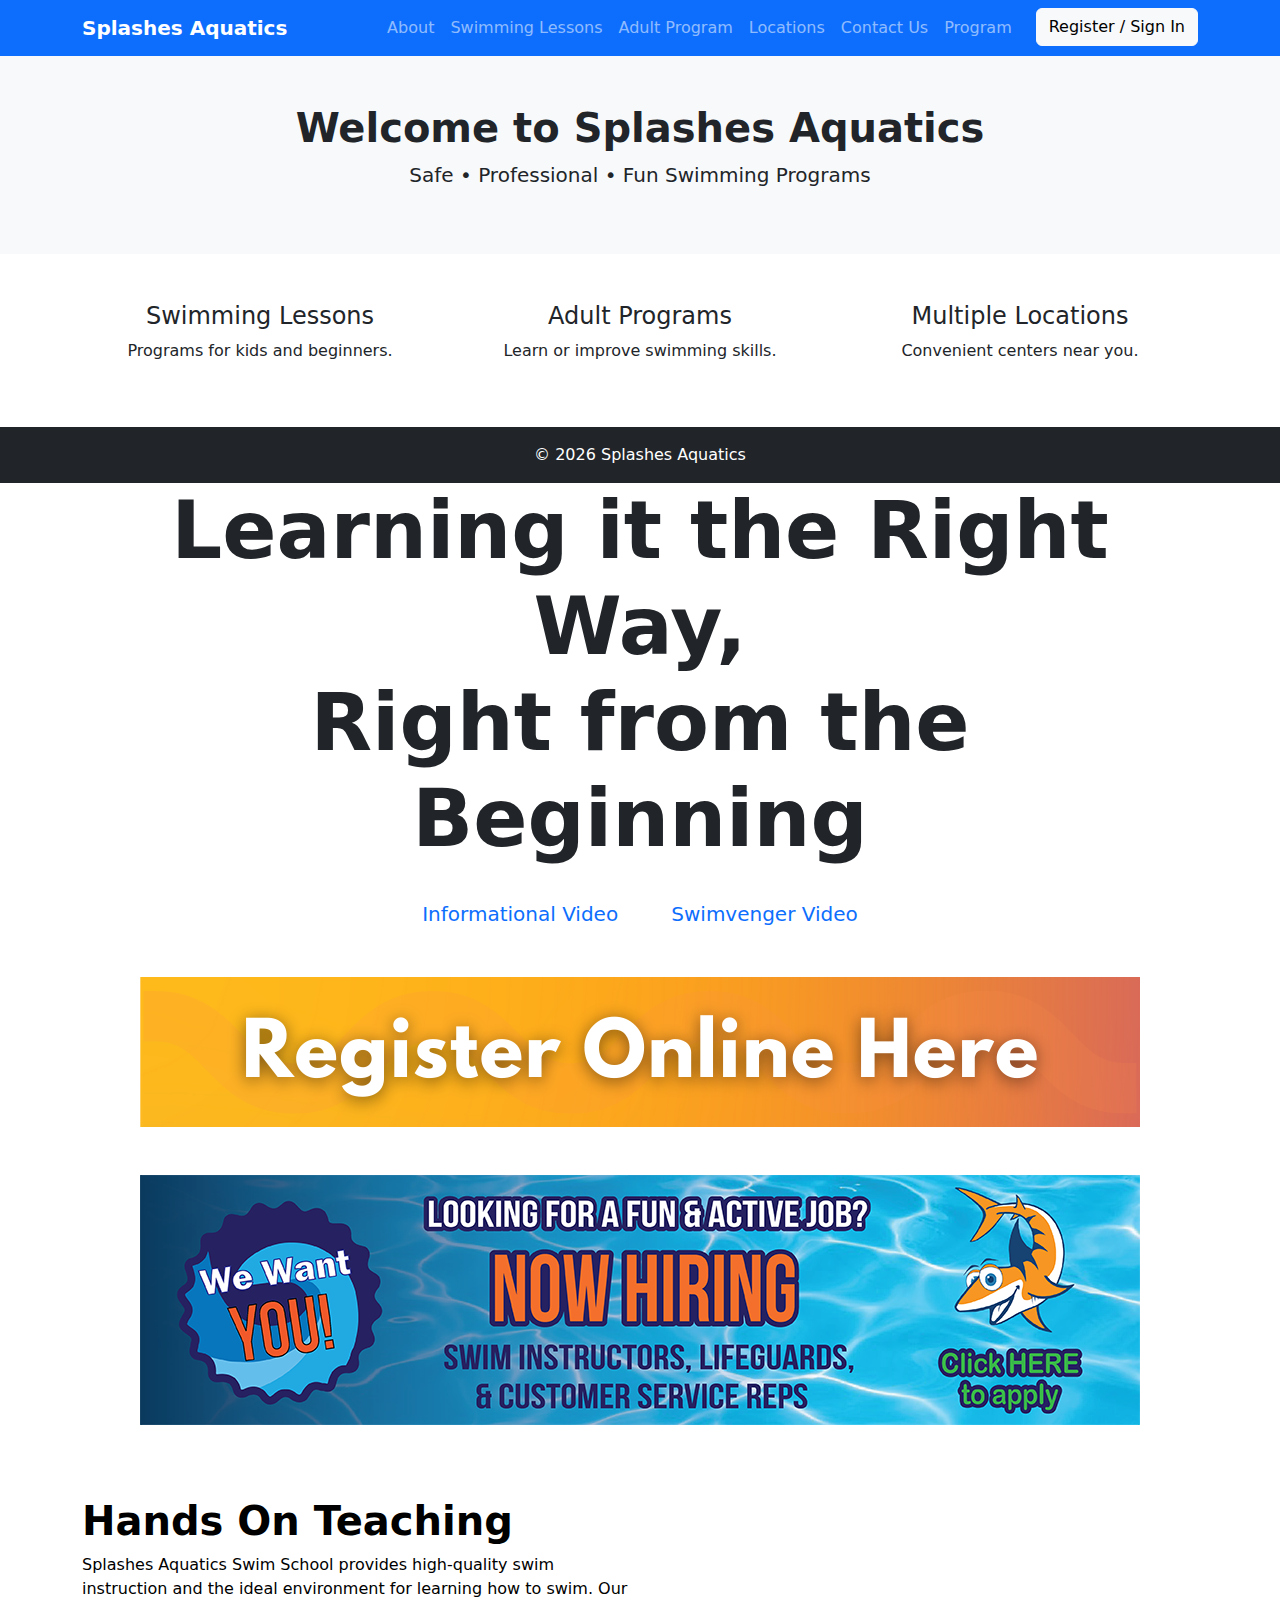
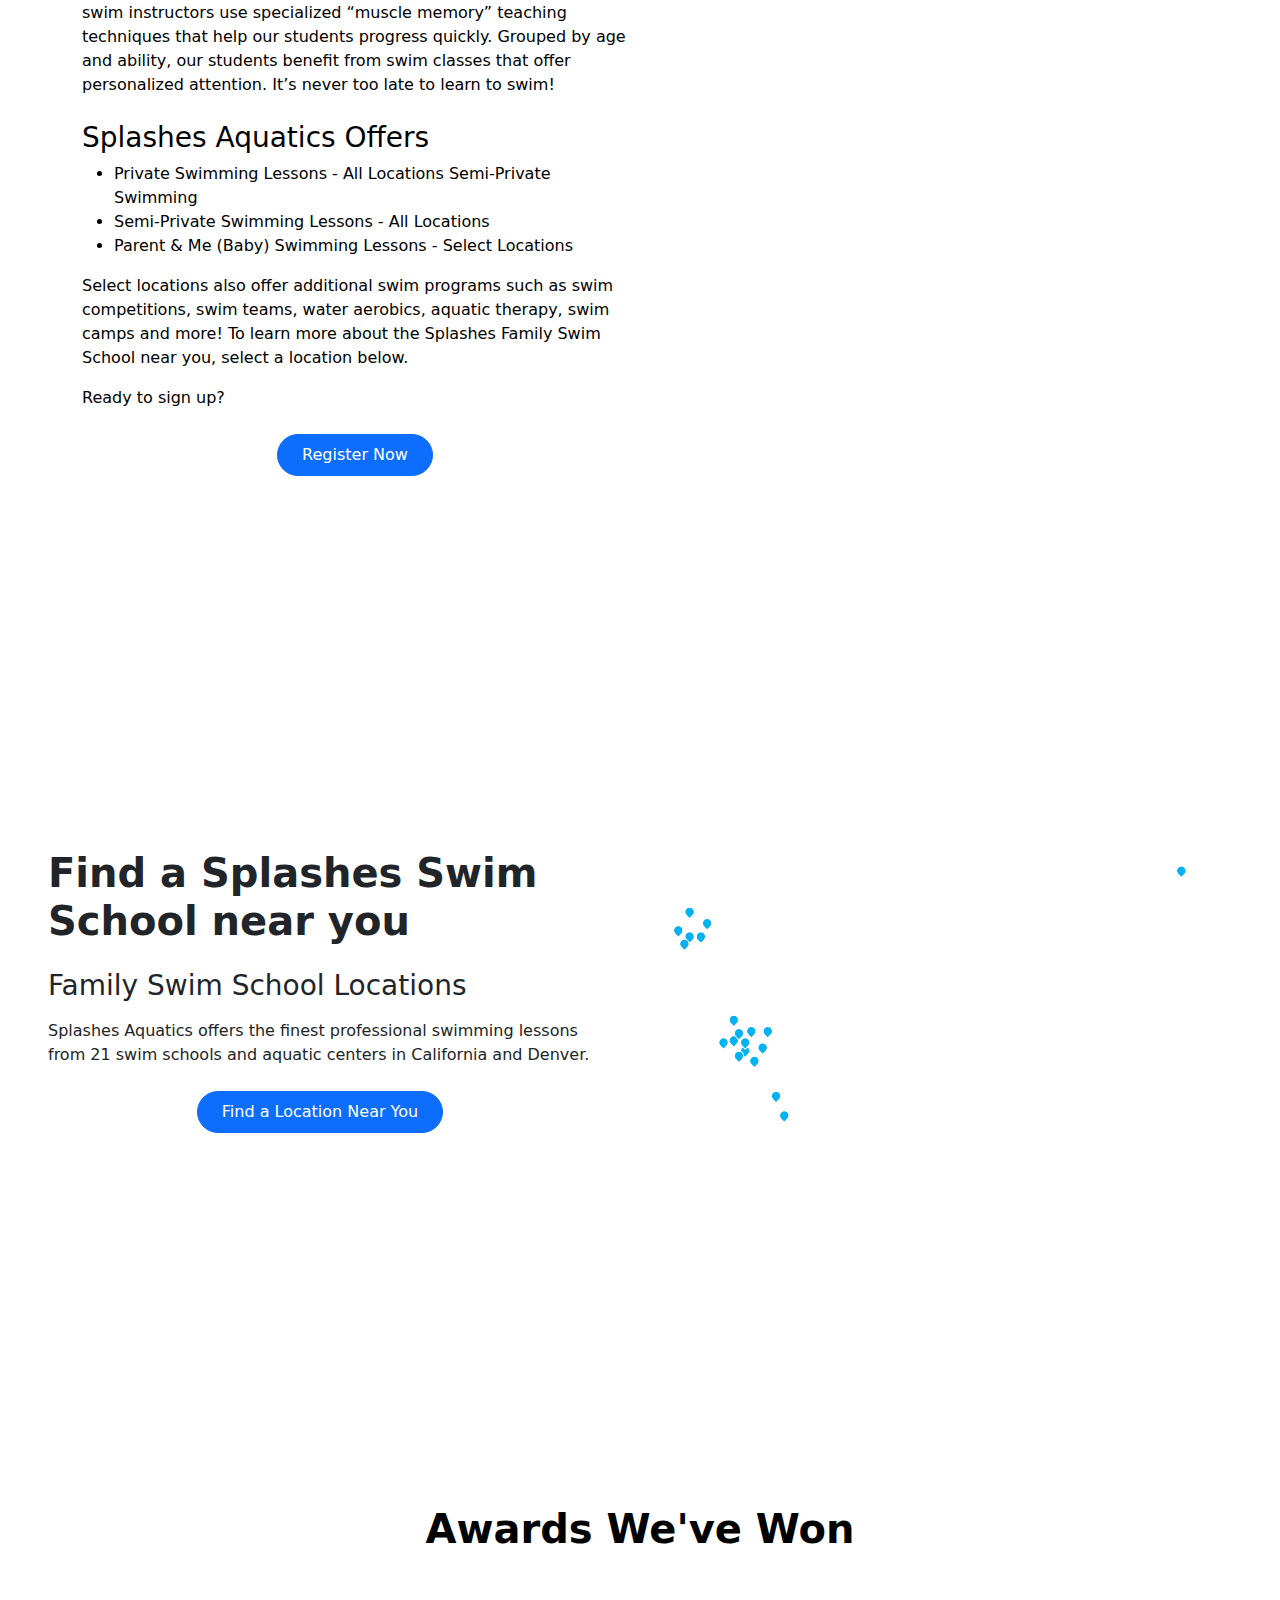
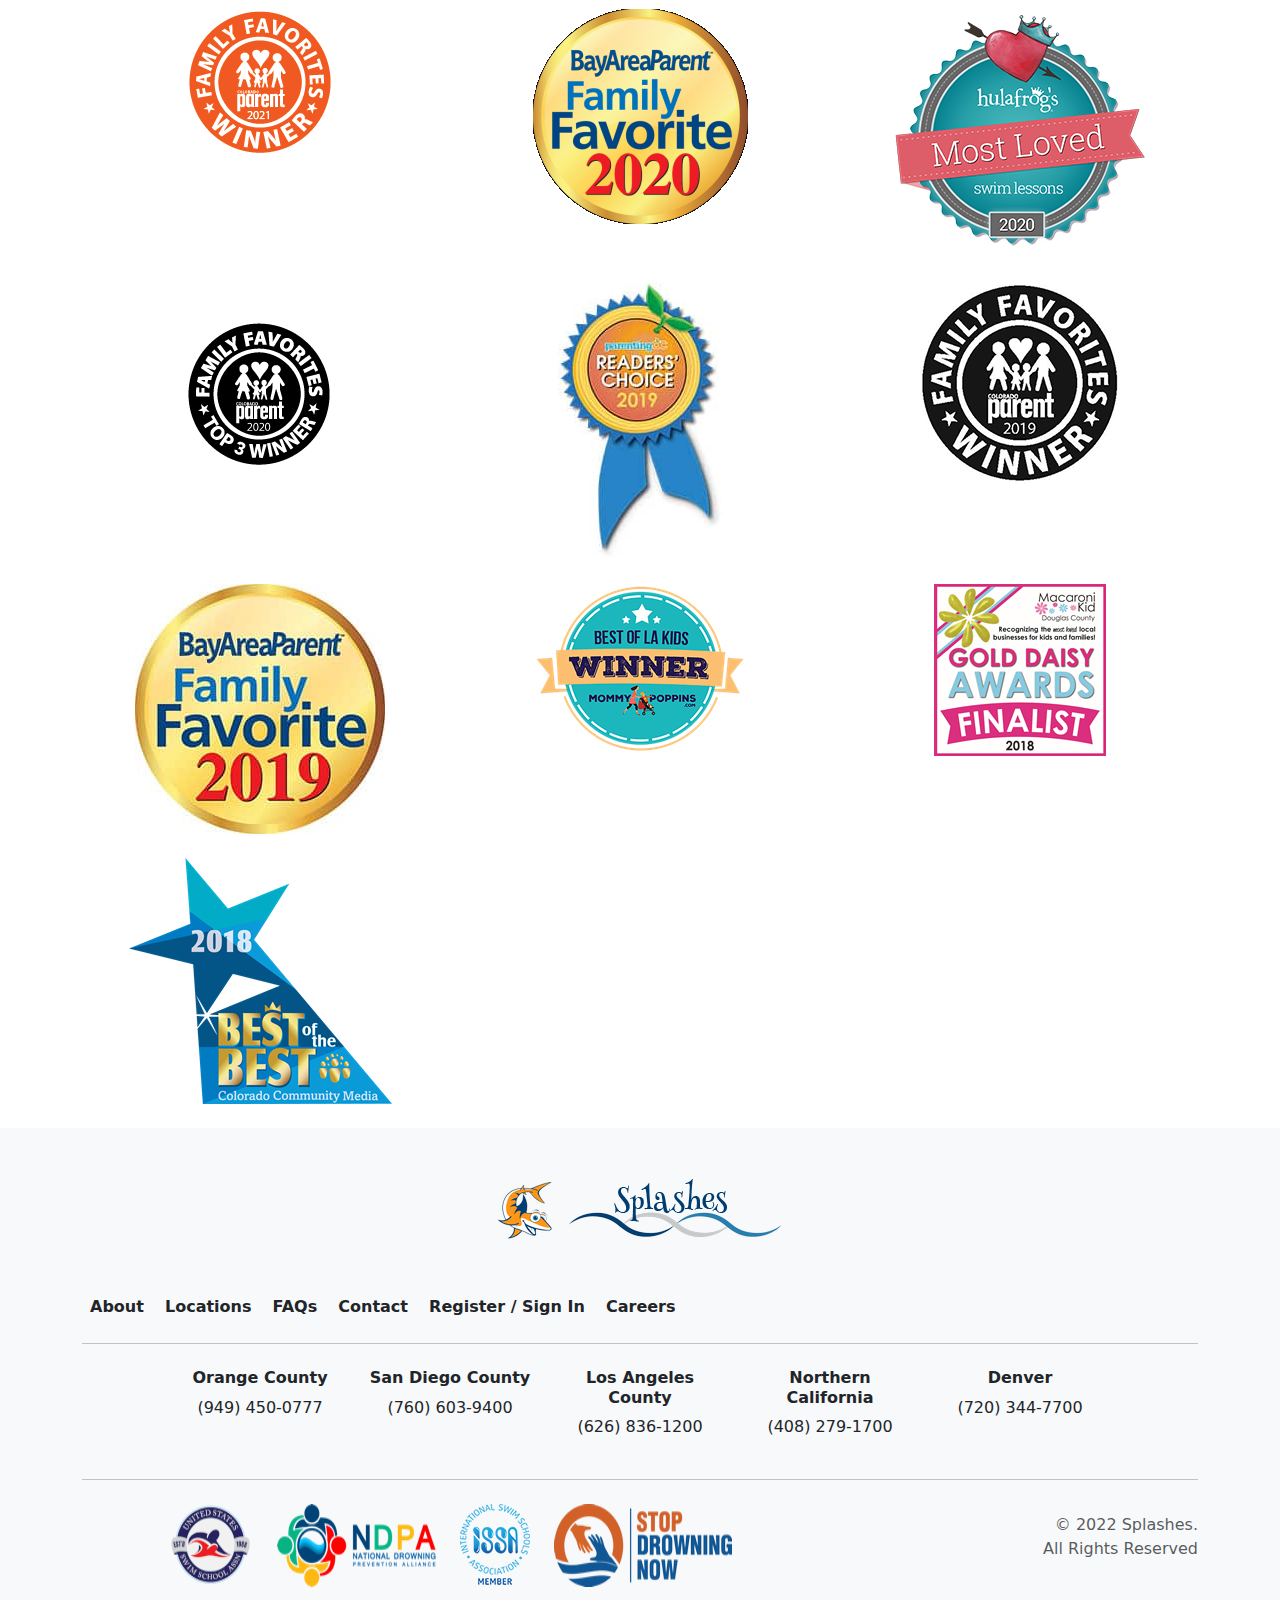
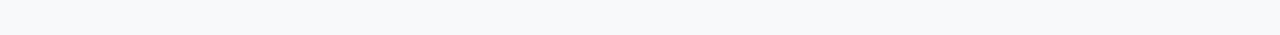
<file: index.html>
<!DOCTYPE html>
<html lang="en">
<head>
    <meta charset="UTF-8">
    <title>Splashes Aquatics</title>
    <meta name="viewport" content="width=device-width, initial-scale=1.0">

    <!-- Bootstrap CSS -->
    <link href="https://cdn.jsdelivr.net/npm/bootstrap@5.3.3/dist/css/bootstrap.min.css" rel="stylesheet">
    
    <!-- Bootstrap JS -->
    <script src="https://cdn.jsdelivr.net/npm/bootstrap@5.3.3/dist/js/bootstrap.bundle.min.js"></script>
</head>
<body>

<!-- ================= NAVBAR ================= -->
<nav class="navbar navbar-expand-lg navbar-dark bg-primary">
    <div class="container">
        <a class="navbar-brand fw-bold" href="index.html">Splashes Aquatics</a>

        <button class="navbar-toggler" type="button" data-bs-toggle="collapse" data-bs-target="#mainNav">
            <span class="navbar-toggler-icon"></span>
        </button>

        <div class="collapse navbar-collapse" id="mainNav">
            <ul class="navbar-nav ms-auto mb-2 mb-lg-0">
                <li class="nav-item"><a class="nav-link" href="about.html">About</a></li>
                <li class="nav-item"><a class="nav-link" href="lessons.html">Swimming Lessons</a></li>
                <li class="nav-item"><a class="nav-link" href="adultprogram.html">Adult Program</a></li>
                <li class="nav-item"><a class="nav-link" href="locations.html">Locations</a></li>
                <li class="nav-item"><a class="nav-link" href="contact.html">Contact Us</a></li>
                <li class="nav-item"><a class="nav-link" href="program.html">Program</a></li>
                <li class="nav-item">
                    <button class="btn btn-light ms-lg-3" data-bs-toggle="modal" data-bs-target="#authModal">
                        Register / Sign In
                    </button>
                </li>
            </ul>
        </div>
    </div>
</nav>

<!-- ================= HERO SECTION ================= -->
<section class="bg-light py-5 text-center">
    <div class="container">
        <h1 class="fw-bold">Welcome to Splashes Aquatics</h1>
        <p class="lead">Safe • Professional • Fun Swimming Programs</p>
    </div>
</section>

<!-- ================= CONTENT SECTION ================= -->
<section class="py-5">
    <div class="container">
        <div class="row text-center">
            <div class="col-md-4">
                <h4>Swimming Lessons</h4>
                <p>Programs for kids and beginners.</p>
            </div>
            <div class="col-md-4">
                <h4>Adult Programs</h4>
                <p>Learn or improve swimming skills.</p>
            </div>
            <div class="col-md-4">
                <h4>Multiple Locations</h4>
                <p>Convenient centers near you.</p>
            </div>
        </div>
    </div>
</section>

<!-- ================= FOOTER ================= -->
<footer class="bg-dark text-white text-center py-3">
    <p class="mb-0">© 2026 Splashes Aquatics</p>
</footer>

<!-- ================= REGISTER / SIGN IN MODAL ================= -->
<div class="modal fade" id="authModal" tabindex="-1">
    <div class="modal-dialog modal-dialog-centered">
        <div class="modal-content">

            <div class="modal-header">
                <h5 class="modal-title">Register / Sign In</h5>
                <button type="button" class="btn-close" data-bs-dismiss="modal"></button>
            </div>

            <div class="modal-body">
                <form>
                    <div class="mb-3">
                        <label class="form-label">Email</label>
                        <input type="email" class="form-control" placeholder="Enter email">
                    </div>

                    <div class="mb-3">
                        <label class="form-label">Password</label>
                        <input type="password" class="form-control" placeholder="Enter password">
                    </div>

                    <button type="submit" class="btn btn-primary w-100">Submit</button>
                </form>
            </div>

        </div>
    </div>
</div>

<!-- Main Section -->
    <main>
      <!-- Hero Section -->
      <section class="hero">
        <div class="container text-center hero-content">
          <h1 class="display-1 fw-bold mb-4">
            Learning it the Right Way,<br />
            Right from the Beginning
          </h1>
          <div class="hero-buttons mt-4">
            <a
              href="#"
              class="btn btn-primary btn-lg rounded-pill px-4 py-2 mb-3"
              style="background-color: white; color: #0d6efd; border: none"
              >Informational Video</a
            >
            <a
              href="#"
              class="btn btn-outline-primary btn-lg rounded-pill px-4 py-2 mb-3"
              style="background-color: white; color: #0d6efd; border: none"
              >Swimvenger Video</a
            >
          </div>
        </div>
      </section>

      <section class="text-center py-4">
        <img
          src="images/register-online-here-banner.png"
          alt=""
          class="img-fluid"
        />
      </section>

      <section class="text-center py-4">
        <img
          src="images/ww-site-hiring-banner-resized.png"
          alt=""
          class="img-fluid"
        />
      </section>
    </main>

    <section class="teaching-section py-5">
      <div class="container">
        <div class="row">
          <div class="col-lg-6">
            <h1 class="fw-bold text-black">Hands On Teaching</h1>
            <p class="text-black">
              Splashes Aquatics Swim School provides high-quality swim
              instruction and the ideal environment for learning how to swim.
              Our swim instructors use specialized “muscle memory” teaching
              techniques that help our students progress quickly. Grouped by age
              and ability, our students benefit from swim classes that offer
              personalized attention. It’s never too late to learn to swim!
            </p>
            <h3 class="mt-4 text-black">Splashes Aquatics Offers</h3>
            <ul class="text-black">
              <li>
                Private Swimming Lessons - All Locations Semi-Private Swimming
              </li>
              <li>Semi-Private Swimming Lessons - All Locations</li>
              <li>Parent & Me (Baby) Swimming Lessons - Select Locations</li>
            </ul>
            <p class="mt-3 text-black">
              Select locations also offer additional swim programs such as swim
              competitions, swim teams, water aerobics, aquatic therapy, swim
              camps and more! To learn more about the Splashes Family Swim
              School near you, select a location below.
            </p>
            <p class="mt-3 text-black">Ready to sign up?</p>

            <div class="text-center mt-4">
              <a href="#" class="btn btn-primary rounded-pill px-4 py-2"
                >Register Now</a
              >
            </div>
          </div>
        </div>
      </div>
    </section>

    <section class="location-section py-5">
      <div class="container-fluid">
        <div class="row d-flex align-items-center">
          <div class="col-lg-6 px-4 px-lg-5">
            <!-- Added padding -->
            <h1 class="fw-bold">Find a Splashes Swim School near you</h1>
            <h3 class="mt-4">Family Swim School Locations</h3>
            <p class="mt-3">
              Splashes Aquatics offers the finest professional swimming lessons
              from 21 swim schools and aquatic centers in California and Denver.
            </p>
            <div class="text-center mt-4">
              <a href="#" class="btn btn-primary rounded-pill px-4 py-2"
                >Find a Location Near You</a
              >
            </div>
          </div>
          <div
            id="location-section-image"
            class="col-lg-6"
            style="overflow: hidden"
          >
            <img
              src="images/home-our-locations-map.png"
              width="110%"
              class="me-n-3"
            />
          </div>
        </div>
      </div>
    </section>

    <section class="awards">
      <div class="container">
        <div class="row text-center p-5">
          <h1 class="fw-bold text-black">Awards We've Won</h1>
        </div>
        <div class="row text-center">
          <div class="col-md-4 col-sm-6 mb-4">
            <img
              src="images/awards/colorado-parenting-family-fav2021.png"
              class="img-fluid"
              alt="Award 6"
            />
          </div>
          <div class="col-md-4 col-sm-6 mb-4">
            <img
              src="images/awards/bay-area-parent-gold2020.png"
              class="img-fluid"
              alt="Award 2"
            />
          </div>
          <div class="col-md-4 col-sm-6 mb-4">
            <img
              src="images/awards/mla-swim-lessons-winner-2020-250x250.png"
              class="img-fluid"
              alt="Award 6"
            />
          </div>
          <div class="col-md-4 col-sm-6 mb-4">
            <img
              src="images/awards/colorado-parenting-family-fav2020.png"
              class="img-fluid"
              alt="Award 6"
            />
          </div>
          <div class="col-md-4 col-sm-6 mb-4">
            <img
              src="images/awards/website-parenting-oc-2019.jpeg"
              class="img-fluid"
              alt="Award 6"
            />
          </div>
          <div class="col-md-4 col-sm-6 mb-4">
            <img
              src="images/awards/colorado-parenting-family-fav2019.jpeg"
              class="img-fluid"
              alt="Award 6"
            />
          </div>
          <div class="col-md-4 col-sm-6 mb-4">
            <img
              src="images/awards/bay-area-parent-2019.jpeg"
              class="img-fluid"
              alt="Award 1"
            />
          </div>
          <div class="col-md-4 col-sm-6 mb-4">
            <img
              src="images/awards/best-of-la-kids-winner.jpeg"
              class="img-fluid"
              alt="Award 4"
            />
          </div>
          <div class="col-md-4 col-sm-6 mb-4">
            <img
              src="images/awards/gold-daisy-award-finalist-2018.jpeg"
              class="img-fluid"
              alt="Award 6"
            />
          </div>
          <div class="col-md-4 col-sm-6 mb-4">
            <img
              src="images/awards/best-of-the-best-2018.jpeg"
              class="img-fluid"
              alt="Award 5"
            />
          </div>
        </div>
      </div>
    </section>

    <footer class="bg-light py-5">
      <div class="container text-center">
        <img
          src="images/wave-small.png"
          alt="Splashes Logo"
          class="mb-5 img-fluid"
        />

        <div class="row">
          <div
            class="d-flex flex-column flex-md-row justify-content-between align-items-center w-100"
          >
            <!-- Left-Aligned Navigation -->
            <nav class="mb-3 mb-md-0">
              <a href="about.html" class="mx-2 text-dark fw-bold text-decoration-none"
                >About</a
              >
              <a href="#" class="mx-2 text-dark fw-bold text-decoration-none"
                >Locations</a
              >
              <a href="#" class="mx-2 text-dark fw-bold text-decoration-none"
                >FAQs</a
              >
              <a href="contact.html" class="mx-2 text-dark fw-bold text-decoration-none"
                >Contact</a
              >
              <a href="#" class="mx-2 text-dark fw-bold text-decoration-none"
                >Register / Sign In</a
              >
              <a href="#" class="mx-2 text-dark fw-bold text-decoration-none"
                >Careers</a
              >
            </nav>

            <!-- Right-Aligned Social Icons -->
            <div class="d-flex gap-3">
              <a href="#" class="text-dark"
                ><i class="fab fa-linkedin fa-2x"></i
              ></a>
              <a href="#" class="text-dark"
                ><i class="fab fa-instagram fa-2x"></i
              ></a>
              <a href="#" class="text-dark"
                ><i class="fab fa-twitter fa-2x"></i
              ></a>
              <a href="#" class="text-dark"
                ><i class="fab fa-yelp fa-2x"></i
              ></a>
              <a href="#" class="text-dark"
                ><i class="fab fa-facebook fa-2x"></i
              ></a>
              <a href="#" class="text-dark"
                ><i class="fab fa-youtube fa-2x"></i
              ></a>
            </div>
          </div>
        </div>

        <hr class="my-4" />

        <div class="row text-center">
          <div class="col-md-1 col-6 mb-3"></div>
          <div class="col-md-2 col-6 mb-3">
            <h6 class="fw-bold">Orange County</h6>
            <a href="tel:(949)450-0777" class="text-dark text-decoration-none"
              >(949) 450-0777</a
            >
          </div>
          <div class="col-md-2 col-6 mb-3">
            <h6 class="fw-bold">San Diego County</h6>
            <a href="tel:(760)603-9400" class="text-dark text-decoration-none"
              >(760) 603-9400</a
            >
          </div>
          <div class="col-md-2 col-6 mb-3">
            <h6 class="fw-bold">Los Angeles County</h6>
            <a href="tel:(626)836-1200" class="text-dark text-decoration-none"
              >(626) 836-1200</a
            >
          </div>
          <div class="col-md-2 col-6 mb-3">
            <h6 class="fw-bold">Northern California</h6>
            <a href="tel:(408)279-1700" class="text-dark text-decoration-none"
              >(408) 279-1700</a
            >
          </div>
          <div class="col-md-2 col-6 mb-3">
            <h6 class="fw-bold">Denver</h6>
            <a href="tel:(720)344-7700" class="text-dark text-decoration-none"
              >(720) 344-7700</a
            >
          </div>
          <div class="col-md-1 col-6 mb-3"></div>
        </div>

        <hr class="my-4" />

        <div class="row align-items-center justify-content-between text-center">
          <!-- Awards Section -->
          <div class="col-md-8 d-flex justify-content-center flex-wrap gap-4">
            <img
              src="images/sponsors/footer-usssa-logo-2.png"
              alt="Award 1"
            />
            <img
              src="images/sponsors/footer-ndpa-logo.png"
              alt="Award 2"
            />
            <img
              src="images/sponsors/footer-member-issa-logo.png"
              alt="Award 3"
            />
            <img
              src="images/sponsors/footer-stop-drowning-now-logo.png"
              alt="Award 4"
            />
          </div>

          <!-- Copyright Section -->
          <div class="col-md-4 text-md-end text-center mt-3 mt-md-0">
            <p class="text-muted">
              &copy; 2022 Splashes.<br />All Rights Reserved
            </p>
          </div>
        </div>
      </div>
    </footer>
  </body>
</html>

<!-- Bootstrap JS -->
<script src="https://cdn.jsdelivr.net/npm/bootstrap@5.3.3/dist/js/bootstrap.bundle.min.js"></script>

</body>
</html>
</file>
